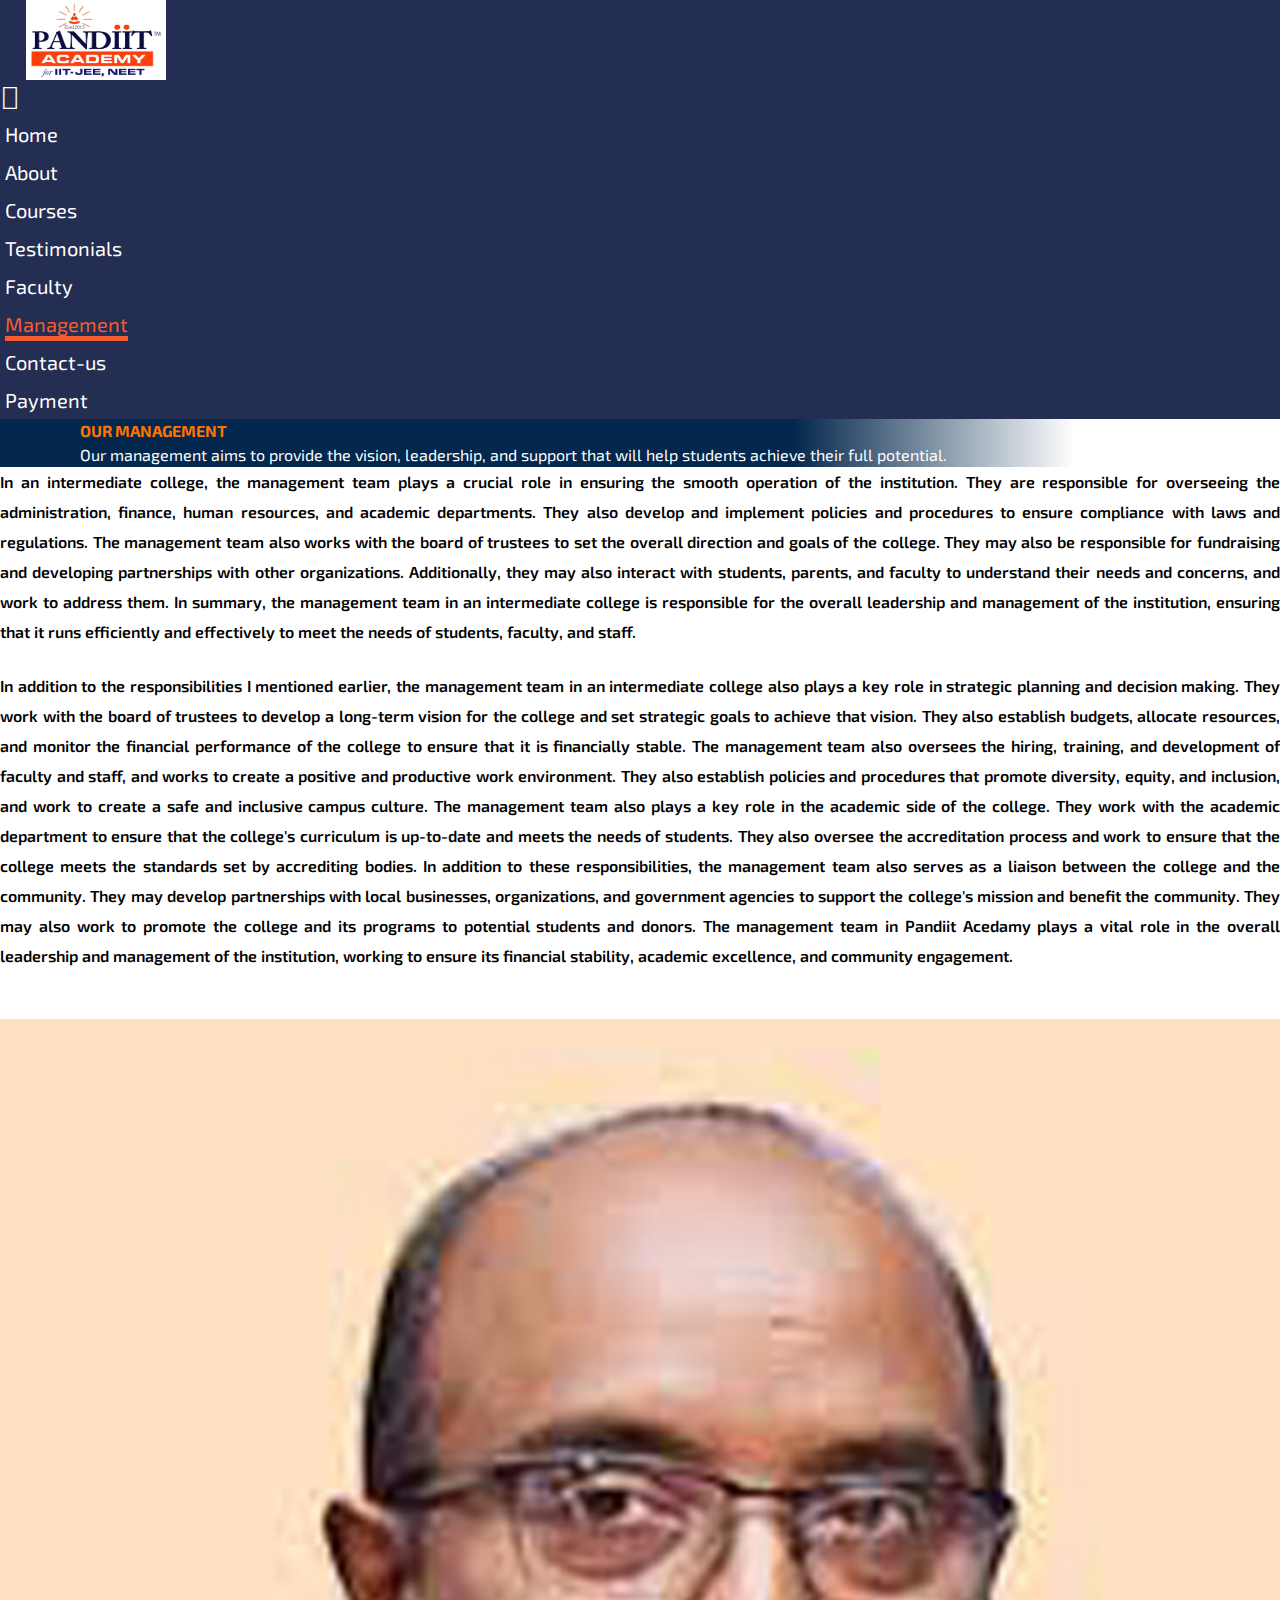
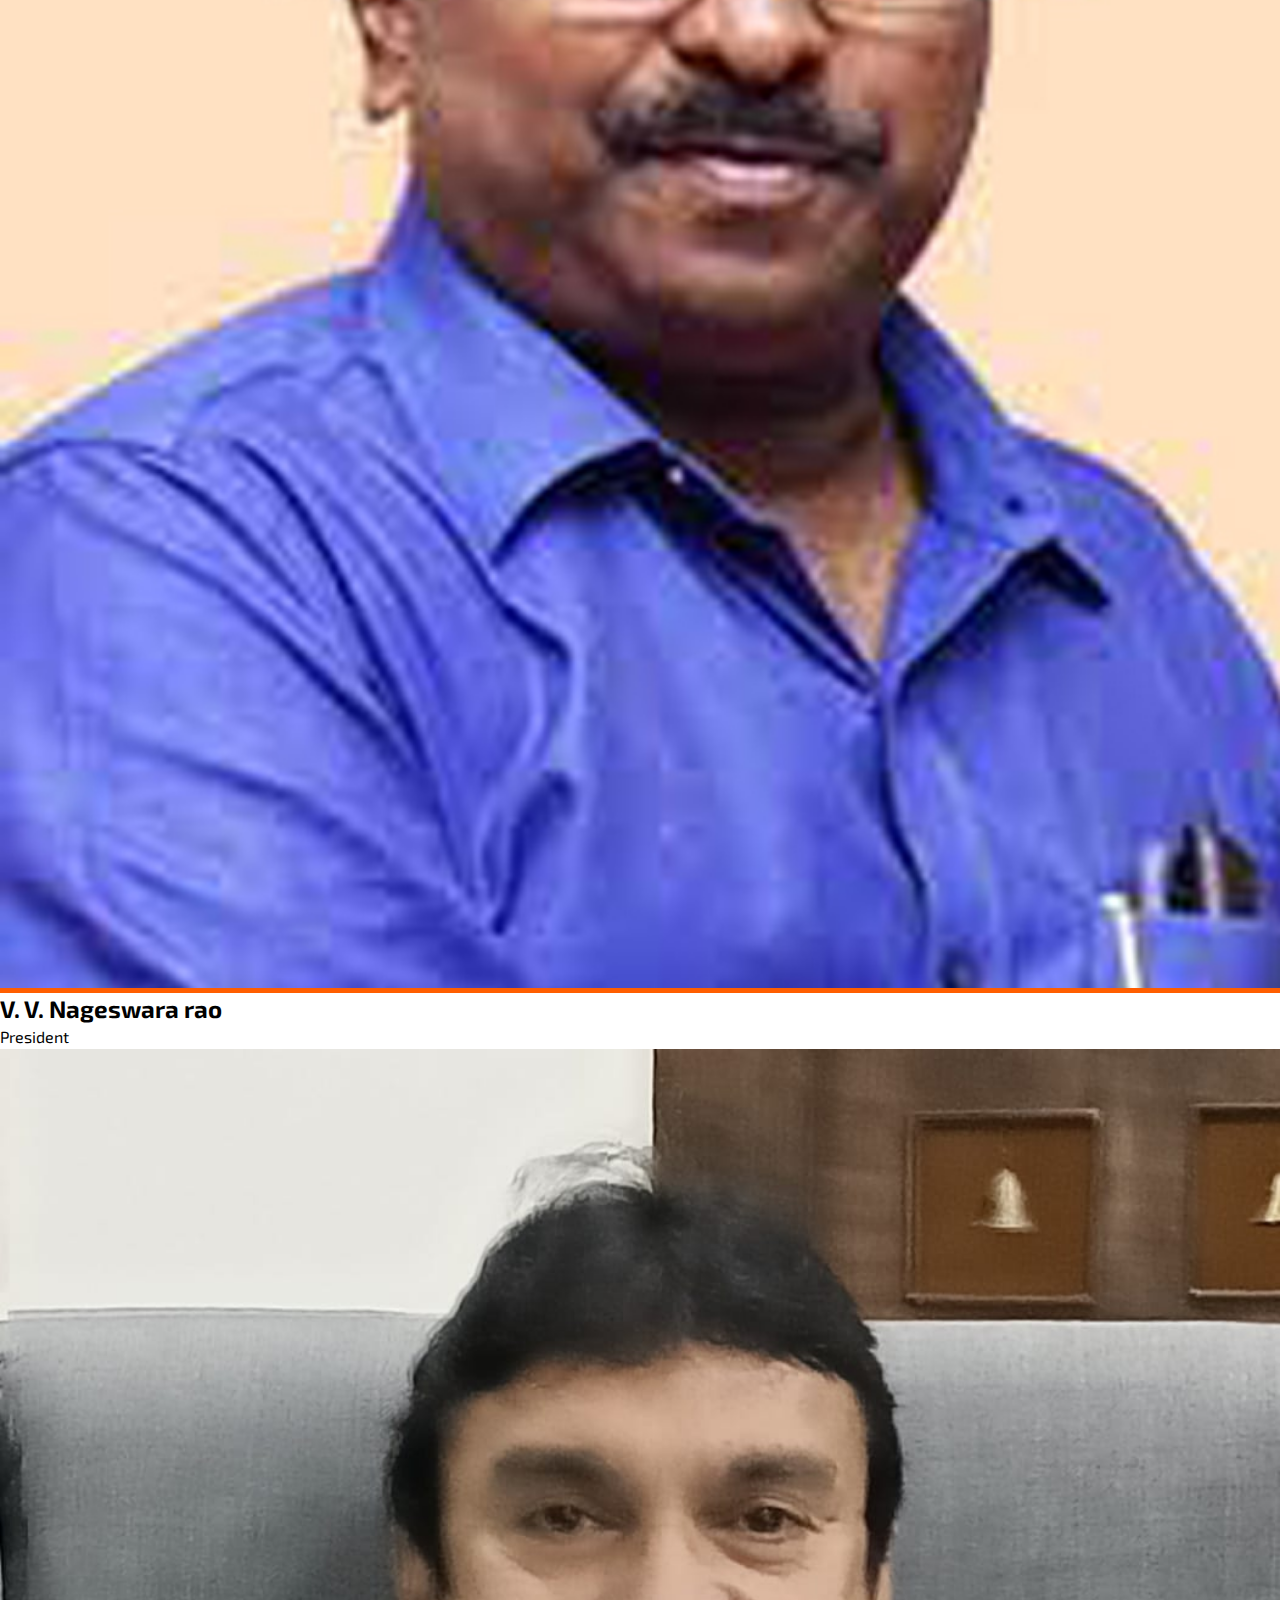
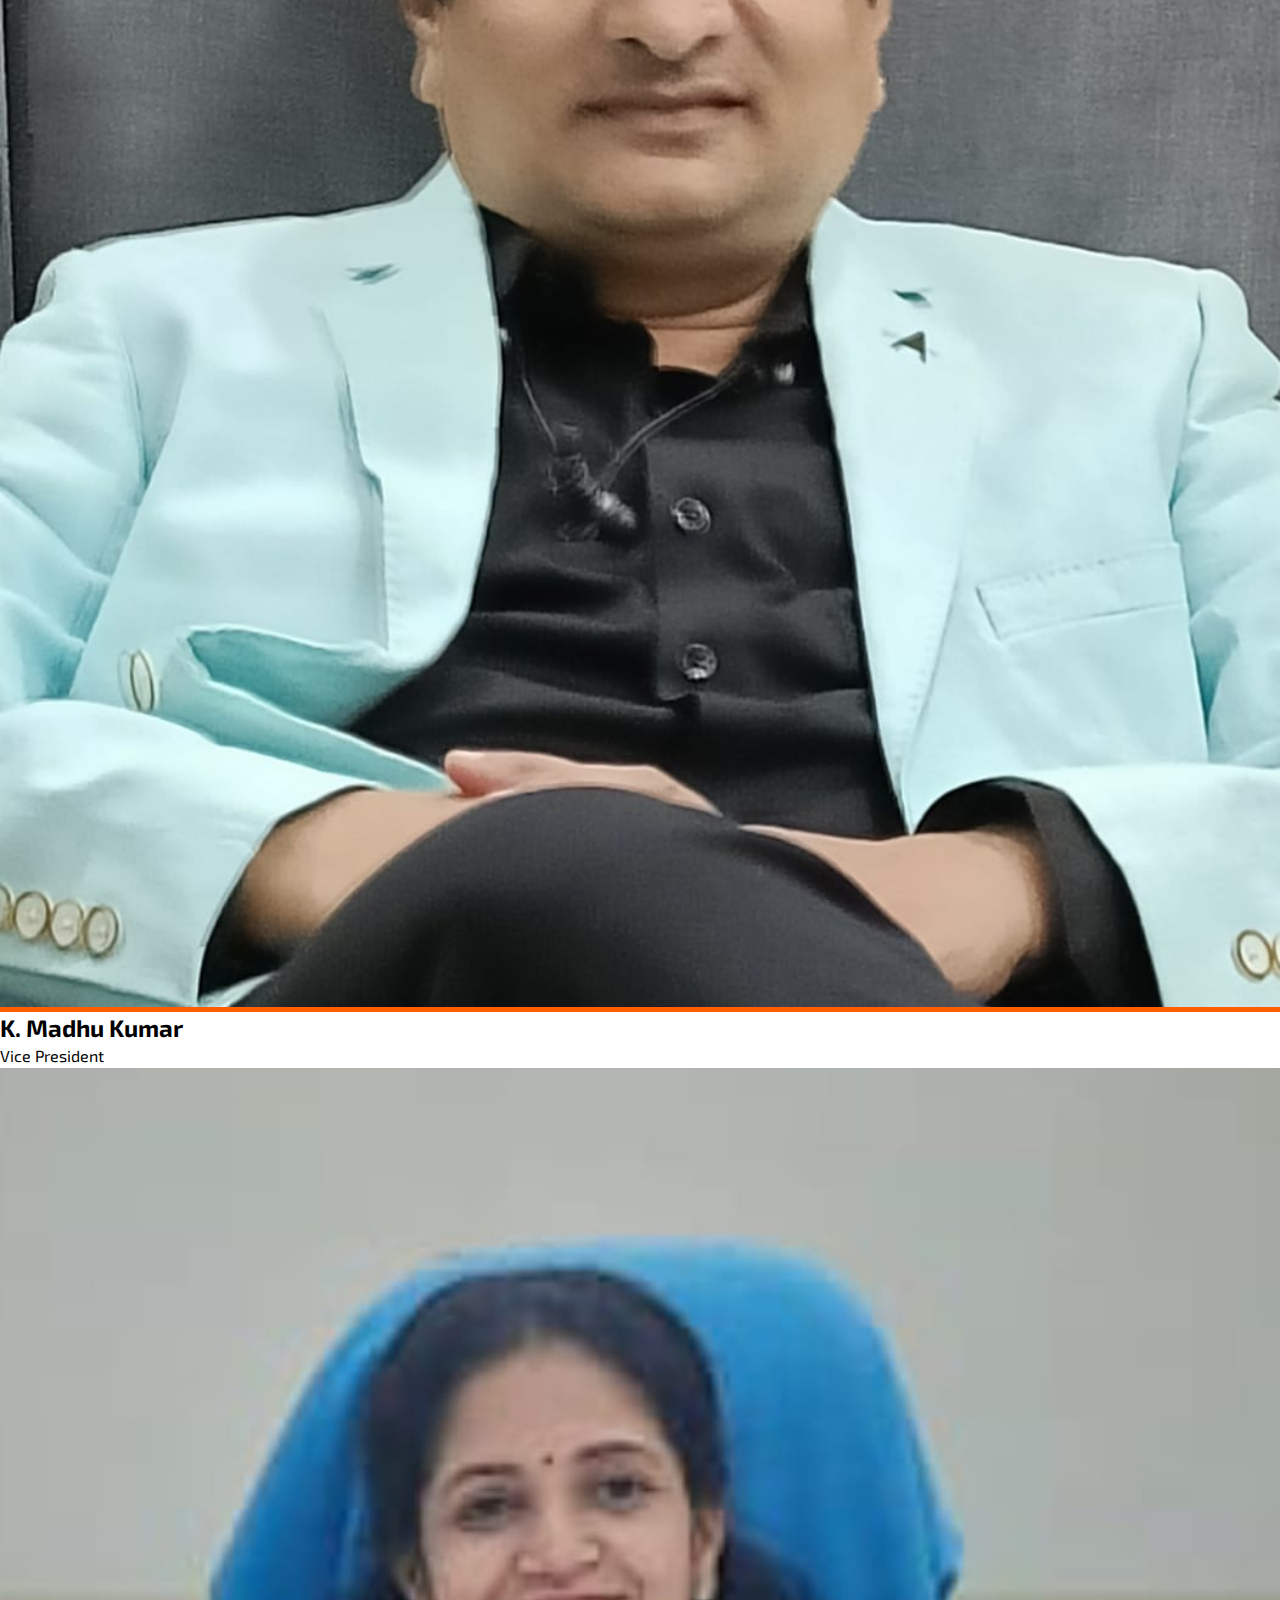
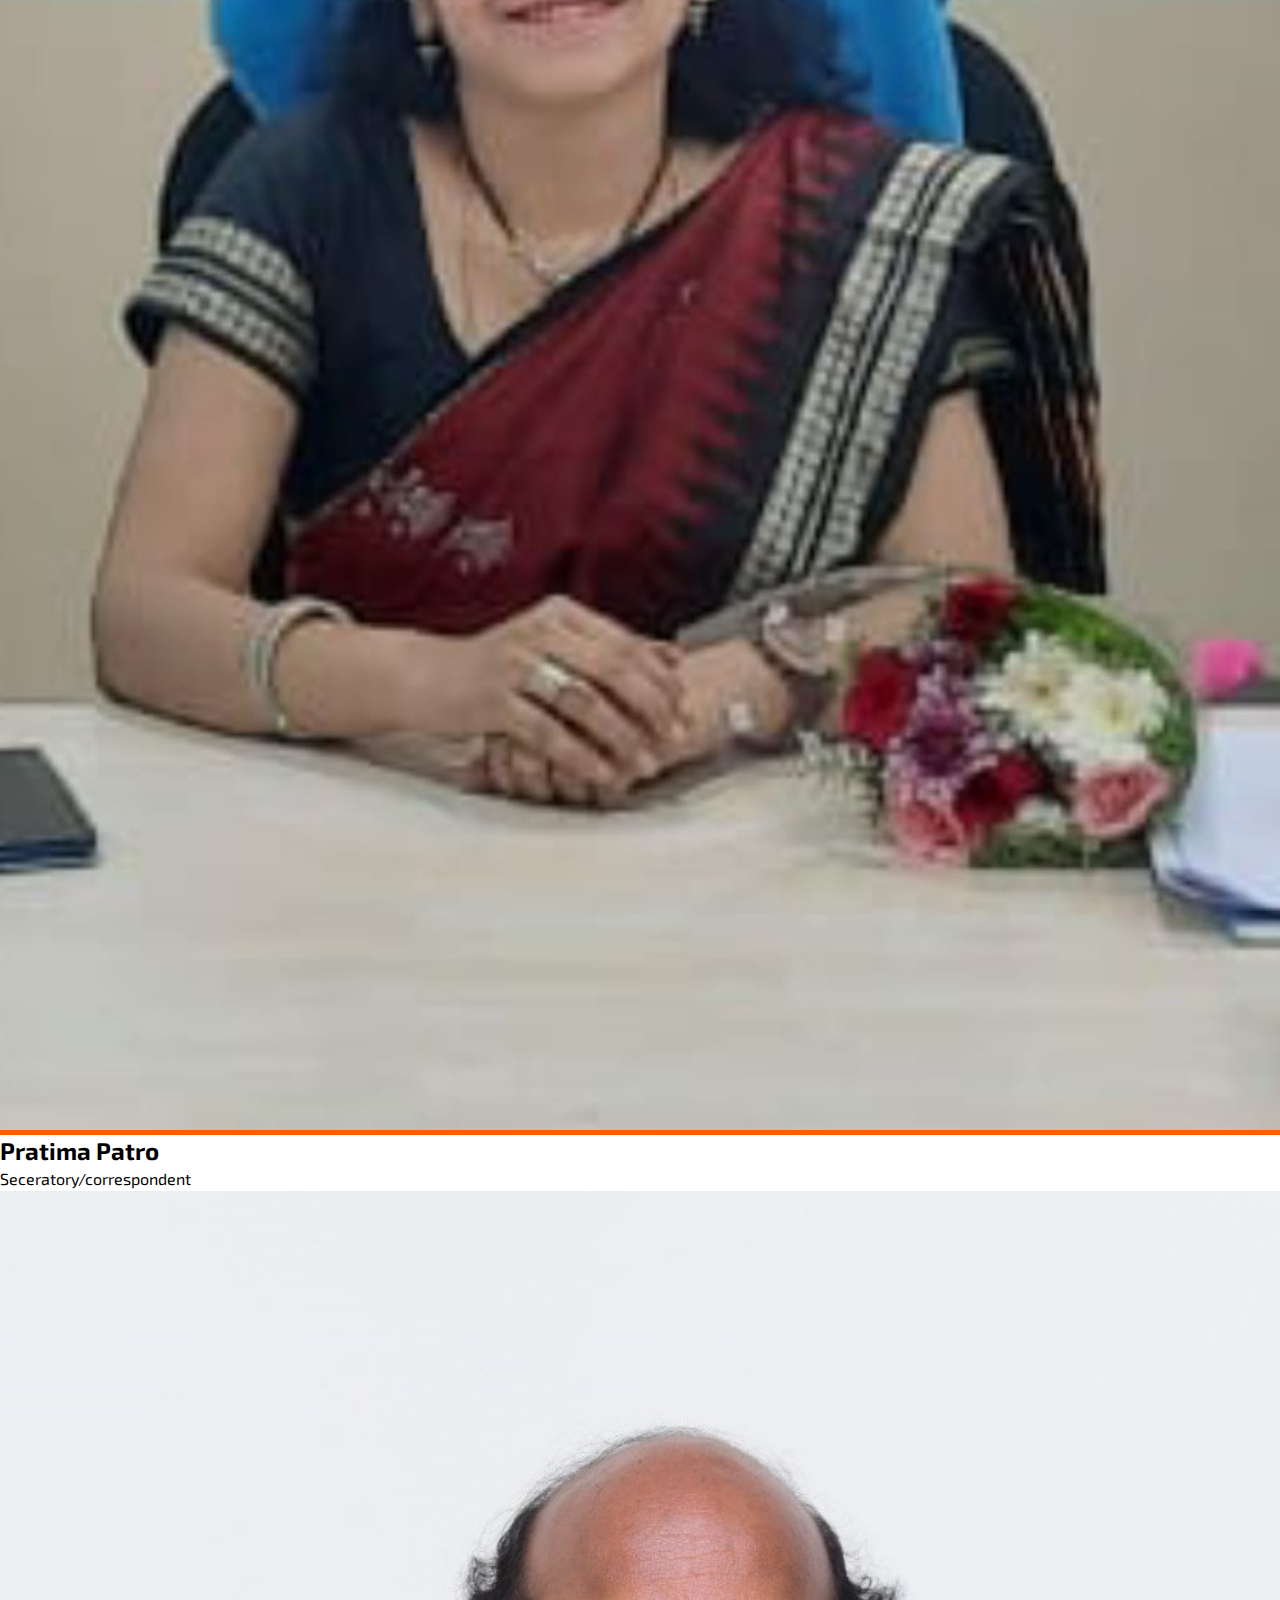
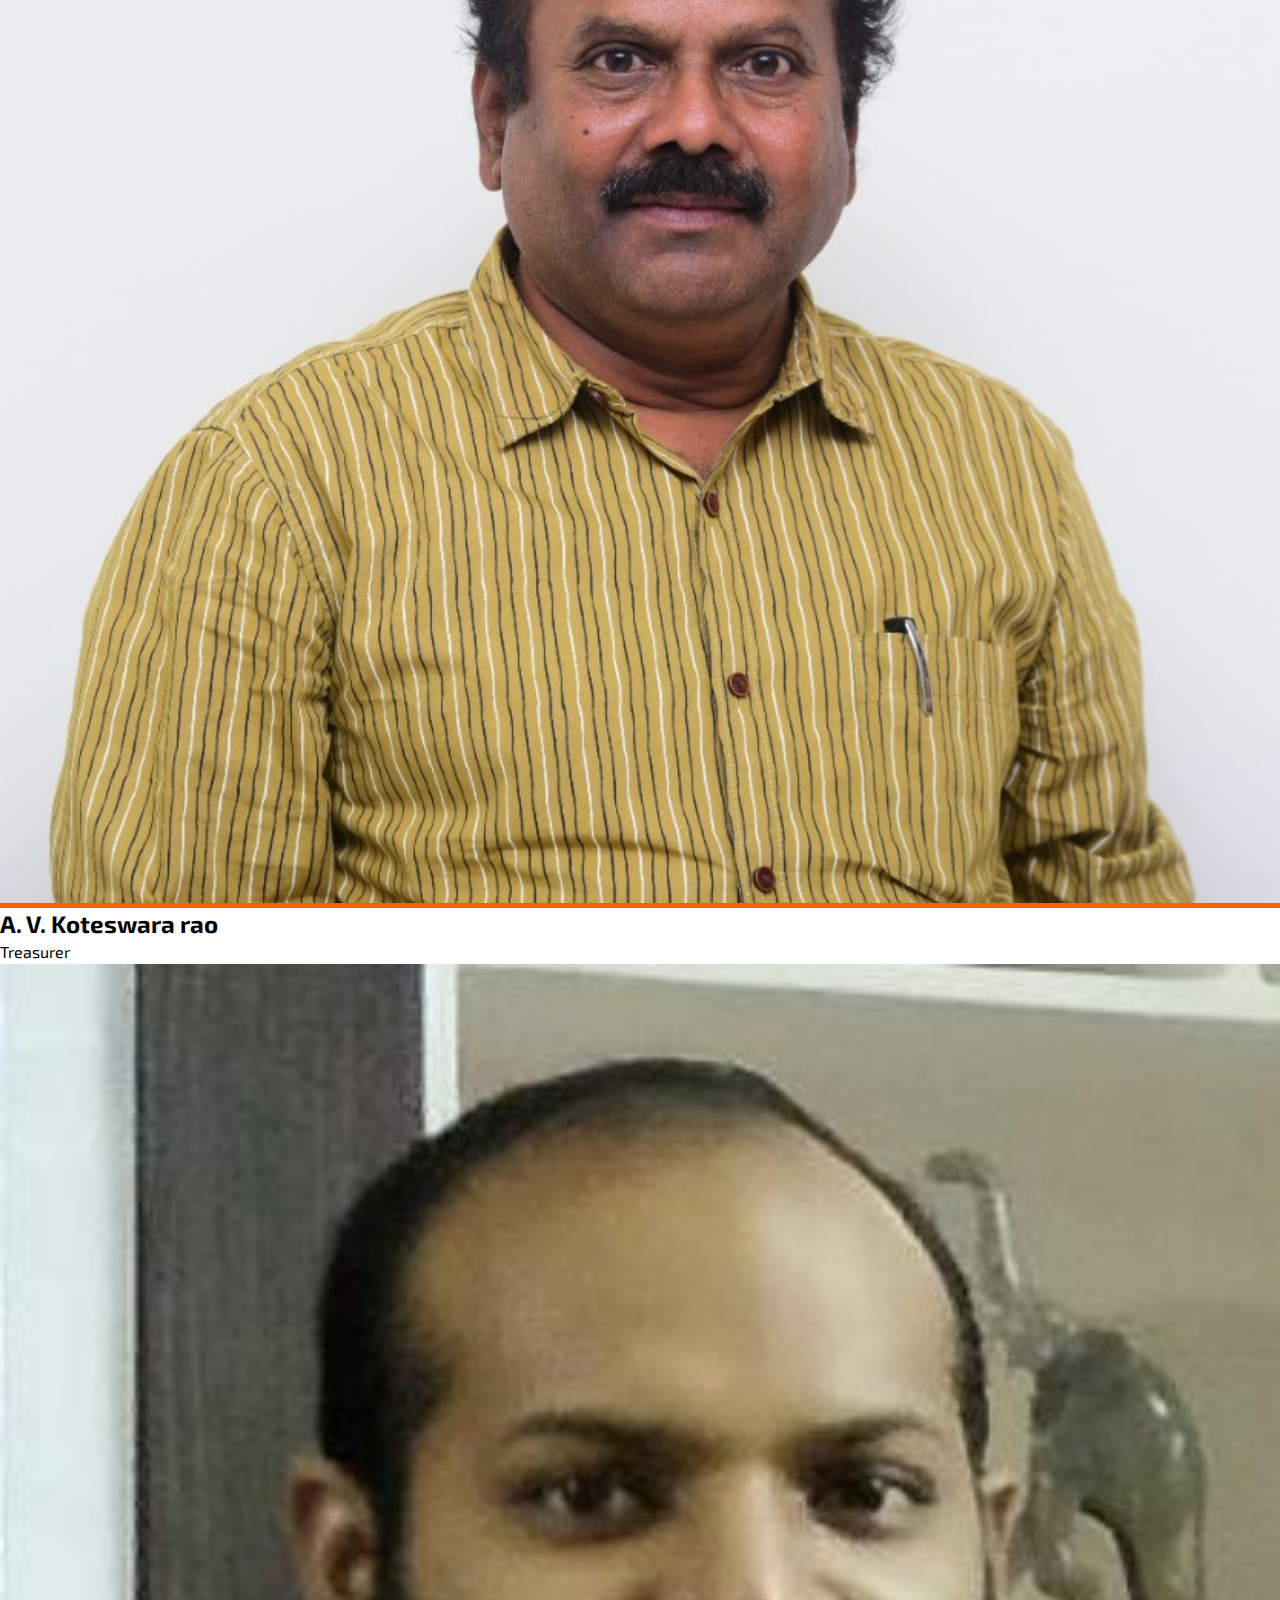
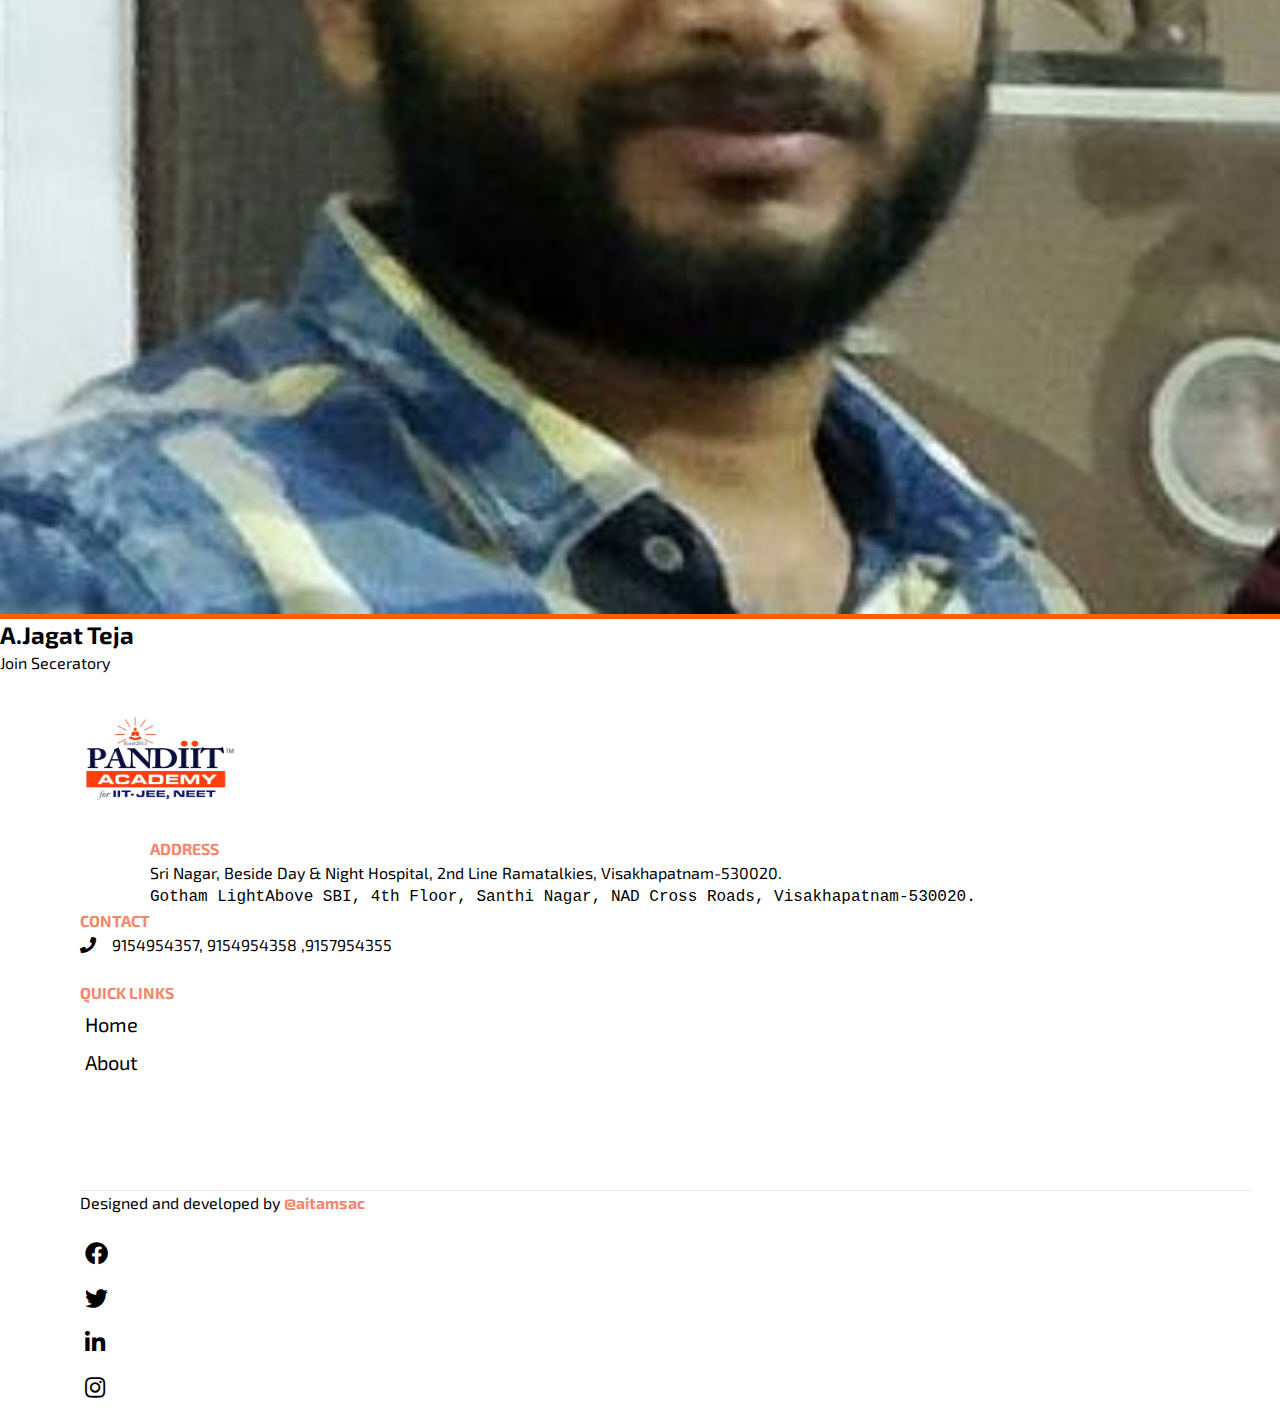
<file: manage.html>
<!doctype html>
<html lang="en">

<head>
    <link rel="icon" href="asserts/logo.jpg">
    <title>
        MANAGEMENT | PANDIIT ACADEMY
    </title>
  <!-- Required meta tags -->
  <meta charset="utf-8">
  <meta name="viewport" content="width=device-width, initial-scale=1, shrink-to-fit=no">

  <!-- Bootstrap CSS v5.2.1 -->
  <link href="https://cdn.jsdelivr.net/npm/bootstrap@5.2.1/dist/css/bootstrap.min.css" rel="stylesheet"
    integrity="sha384-iYQeCzEYFbKjA/T2uDLTpkwGzCiq6soy8tYaI1GyVh/UjpbCx/TYkiZhlZB6+fzT" crossorigin="anonymous">
    <link rel="stylesheet" href="dist/output.css">
    <link rel="stylesheet" href="dist/all.min.css">
    <link rel="stylesheet" href="https://pro.fontawesome.com/releases/v5.10.0/css/all.css"/>
    <link rel="preconnect" href="https://fonts.gstatic.com" crossorigin>
    <link href="https://fonts.googleapis.com/css2?family=Barlow+Condensed:wght@300;400&family=Exo+2:ital,wght@0,300;1,300&family=Raleway:wght@200;400&display=swap" rel="stylesheet">
    
    

    <style>
        body::-webkit-scrollbar{
            width:0px;
        }
        .back{
            margin-left: 2%;
            width: 18%;
        }
        @media(max-width:1000px)
        {
            .back{
                width: 0%;
            }
        }
        @media(max-width:730px)
        {
            .back{
                width: 40%;
            }
        }
        li{
            border: 5px solid transparent;
            
        }
        .li:hover
        {
            border-bottom:5px solid hsl(14, 89%, 57%) ;
            
        }
        
        .navlink{
            color:white !important;
        }
        .active1{
            color: hsl(14, 89%, 57%) !important;
            border-bottom:5px solid hsl(14, 89%, 57%) ;
        }
        .active2{
            color:hsl(14, 89%, 57%) !important;
        }
        .active{
            color:hsl(14, 89%, 57%) !important;
        }
        
        @media(max-width:780px)
        {
            .foot1{
                padding-left: 0px !important;
                
            }
        }
        @media(max-width:780px)
        {
                    .banner-txt{
                        padding-left: 20px !important;
                        text-align: justify;
                    }    
                    .img1{
                        background-image: url('asserts/mangepn.jpg') !important;
                        background-size: 800px 100%;
                    }
        }
        .img1{
            background-image: url('asserts/mange.jpg');
            background-repeat: no-repeat;
            background-size: 100% 100%;
            
        }
        .sec{
                height: 75%;
                width: 100%;
            }
        .third{
            height: 75%;
        }
        @media(max-width:960px)
        {
            .sec{
                height: 75%;
            }
            .third{
                height: 75%;
            }
        }
    </style>

</head>

<body style="font-family: 'Exo 2', sans-serif; padding: 0px !important;" >
  <header>
    <!-- place navbar here -->
    <nav class="navbar navbar-expand-md sticky-top p-0 shadow" style="background-color: hsl(228, 39%, 23%) !important;" >
        <div class="container-fluid">
         <div class="d-flex bg-white back pb-3 justify-content-center " >
            <a  href="#"><img src="asserts/logo.jpg" class="mx-auto tw-mt-0 " alt="" style="width: 140px ;height: 80px;"></a>
        </div>
          <button class="navbar-toggler tw-text-white" type="button" data-bs-toggle="collapse" data-bs-target="#navbarNav" aria-controls="navbarNav" aria-expanded="false" aria-label="Toggle navigation">
            <span class="">
                <i class="fad fa-sliders-h fa-2x" style="color:white;"></i>
            </span>
          </button>
            
            <div class="collapse navbar-collapse d-md-flex justify-content-end" id="navbarNav">
                    <ul class="navbar-nav na">
                    <li class="nav-item   ">
                        <a class="nab nav-link navlink tw-mr-8 mx-auto tw-text-xl li hover:tw-text-brightRedLight " href="home.html#home">Home</a>
                    </li>
                    <li class="nav-item  ">
                        <a class="nab nav-link navlink tw-mr-8 mx-auto tw-text-xl li " href="home.html#about">About</a>
                    </li>
                    <li class="nav-item na">
                        <a class="nab nav-link navlink tw-mr-8 tw-text-xl mx-auto li " href="home.html#courses">Courses</a>
                    </li>
                    <li class="nav-item na">
                        <a class="nab nav-link navlink tw-mr-8 tw-text-xl mx-auto li " href="home.html#carouselExampleControls" >Testimonials</a>
                    </li>
                    <li class="nav-item na">
                        <a class="nab nav-link navlink tw-mr-8  tw-text-xl mx-auto li " href="faculty/faculty_details.html" >Faculty</a>
                    </li>
                    <li class="nav-item na">
                        <a class="nab nav-link navlink tw-mr-8 active1 tw-text-xl mx-auto li " href="manage.html" >Management</a>
                    </li>
                    <li class="nav-item na">
                        <a class="nab nav-link navlink tw-mr-8 tw-text-xl mx-auto li " href="home.html#contact" >Contact-us</a>
                    </li>
                    <li class="nav-item na">
                        <a class="nab nav-link navlink tw-mr-8 tw-text-xl mx-auto li " href="../home.html" >Payment</a>
                    </li>
                    </ul>
            </div>
        </div>
      </nav>
    
  </header>

  
  <main>
    <div class="container-fluid p-0 " >
        <!--<div class="d-flex  " style="background: rgb(4,40,77);
        background: linear-gradient(90deg, rgba(4,40,77,1) 62%, rgba(255,255,255,0) 84%);">
            <div class="col-md-6 d-flex pd-3">
                
                <div class="row pb-4">
                        <div class="col-md-12">
                           
                        </div>
                    </div>
            </div>
            <div class="col-md-6 shadow-lg" style="z-index: -1;">
                <img src="asserts/mange.jpg" class="banner" alt="" style="width: 100%; height: 100%;">
            </div>
            <div>

            </div>
        </div>-->

        <div class="row " style="background: rgb(4,40,77);
        background: linear-gradient(90deg, rgba(4,40,77,1) 62%, rgba(255,255,255,0) 84%);" >
            <div class="col-6 banner-txt  pb-5" style="padding-left: 5rem;">
                <p class=" mt-5 fs-2 tw-font-bold  " style="color: rgb(255, 115, 0);">OUR MANAGEMENT</p>
                <p class="tw-text-white tw-text-1xl mt-4">Our  management aims to provide the vision, leadership, and support that will help students achieve their full potential.</p>
     
            </div>
            <div class="col-6 img1 img-fluid" style="z-index: -1;">
                
            </div>
        </div>
        

    </div>
        <div class="container pt-5">
            <div >
                <h3 style="line-height: 30px; text-align: justify; font-weight: 600;" class="tw-text-1xl">
                    In an intermediate college, the management team plays a crucial role in ensuring the smooth operation of the institution. They are responsible for overseeing the administration, finance, human resources, and academic departments. They also develop and implement policies and procedures to ensure compliance with laws and regulations. The management team also works with the board of trustees to set the overall direction and goals of the college. They may also be responsible for fundraising and developing partnerships with other organizations. Additionally, they may also interact with students, parents, and faculty to understand their needs and concerns, and work to address them. In summary, the management team in an intermediate college is responsible for the overall leadership and management of the institution, ensuring that it runs efficiently and effectively to meet the needs of students, faculty, and staff.
                </h3>
                <br>
                <h3 style="line-height: 30px; text-align: justify; font-weight: 600;" class="tw-text-1xl">
                    In addition to the responsibilities I mentioned earlier, the management team in an intermediate college also plays a key role in strategic planning and decision making. They work with the board of trustees to develop a long-term vision for the college and set strategic goals to achieve that vision. They also establish budgets, allocate resources, and monitor the financial performance of the college to ensure that it is financially stable.

                    The management team also oversees the hiring, training, and development of faculty and staff, and works to create a positive and productive work environment. They also establish policies and procedures that promote diversity, equity, and inclusion, and work to create a safe and inclusive campus culture.
                    
                    The management team also plays a key role in the academic side of the college. They work with the academic department to ensure that the college's curriculum is up-to-date and meets the needs of students. They also oversee the accreditation process and work to ensure that the college meets the standards set by accrediting bodies.
                    
                    In addition to these responsibilities, the management team also serves as a liaison between the college and the community. They may develop partnerships with local businesses, organizations, and government agencies to support the college's mission and benefit the community. They may also work to promote the college and its programs to potential students and donors.
                    
                    The management team in Pandiit Acedamy plays a vital role in the overall leadership and management of the institution, working to ensure its financial stability, academic excellence, and community engagement.                </h3>
                <br>
               
                <br>
                 </div>
                <!-- <div class="faculty row justify-content-between row-cols-2">
                    <div class="col  w-25 " >
                            <img src="asserts/black_f1.jpeg" alt="" class=" img-fluid " style="height:75% ;border-bottom: 5px solid rgb(255, 94, 0);" >
                            <p class="text-center tw-text-2xl tw-font-bold"> Faculty -1</p>
                            <p class="text-center tw-text-1xl  "> Principal</p>
                    </div>
                    
                    <div class=" col  w-25">
                            <img src="asserts/biscuit_f1.jpeg" alt="" style=" height:75% ;width: 100%; border-bottom: 5px solid rgb(255, 94, 0);" class="img-fluid" >
                            <p class="text-center tw-text-2xl tw-font-bold"> Faculty -1</p>
                            <p class="text-center tw-text-1xl "> Director</p>
                    </div>
                    
                    <div class="col  w-25">
                           <img src="asserts/orange_f1.jpeg" alt="" style="height:75% ; border-bottom: 5px solid rgb(255, 94, 0);" class="img-fluid">
                           <p class="text-center tw-text-2xl tw-font-bold"> Faculty -1</p>
                           <p class="text-center tw-text-1xl "> Principal</p>
                    </div>
 
                </div>
            -->
                
                <div class="row row-cols-lg-6 row-cols-sm-2 row-cols-md-3 row-cols-2 justify-content-between " style="margin-bottom: 3%;">
                    <div class="col ">
                        <img src="asserts/director.jpg" alt="" class=" img-fluid " style=" height: 75%; width: 100%; border-bottom: 5px solid rgb(255, 94, 0);" >
                        <p class="text-center tw-text-2xl tw-font-bold">V. V. Nageswara rao</p>
                        <p class="text-center tw-text-1xl  "> President</p>
                    </div>
                    <div class="col  ">
                        <img src="asserts/Madhu.jpg" alt="" class="img-fluid sec " style=" width: 100%; border-bottom: 5px solid rgb(255, 94, 0);"  >
                        <p class="text-center tw-text-2xl tw-font-bold">K. Madhu Kumar</p>
                        <p class="text-center tw-text-1xl "> Vice President</p>
                    </div>
                    <div class="col ">
                        <img src="asserts/prathima.jpg" alt="" class=" img-fluid " style=" height: 75%; width: 100%; border-bottom: 5px solid rgb(255, 94, 0);" >
                        <p class="text-center tw-text-2xl tw-font-bold"> Pratima Patro</p>
                        <p class="text-center tw-text-1xl  "> Seceratory/correspondent</p>
                    </div>
                    
                    <div class="cols  ">
                        <img src="asserts/treasurer1.jpeg" alt="" class="img-fluid third" style=" width: 100%; border-bottom: 5px solid rgb(255, 94, 0);" >
                           <p class="text-center tw-text-2xl tw-font-bold">A. V. Koteswara rao</p>
                           <p class="text-center tw-text-1xl "> Treasurer</p>
                    </div>
                    <div class="cols  ">
                        <img src="asserts/jagat.jpg" alt="" class="img-fluid third " style=" width: 100%; height: 75%; border-bottom: 5px solid rgb(255, 94, 0);" >
                           <p class="text-center tw-text-2xl tw-font-bold"> A.Jagat Teja</p>
                           <p class="text-center tw-text-1xl ">Join Seceratory</p>
                    </div>
                </div>
                
                
                
        </div>
  </main>
  
  <footer class="bg-dark text-white pt-5 pb-4 tw-pl-20 foot1 mt-5" >
    <div class="container-fluid  text-md-left justify-content-center">
        <div class="row text-md-left" ">
            <div class="col-md-2  mx-auto mt-3">
                <img src="asserts/logo.jpg " style="height: 90px  ; width: 160px;" alt=""><br>
                <p class="text-light"> </p>
            </div>
            <div class="col-md-4  mx-auto text-warning" style="margin-top:10px; margin-left:70px;">
                <h5 class="text-uppercase mb-4 font-weight-bold tw-text-brightRedLight tw-font-bold">ADDRESS</h5>
                <code class="text-uppercase mb-4 font-weight-bold text-light ">
                    <p class="tw-text-justify tw-pr-4 " style="font-family: 'Exo 2', sans-serif;">
                    Sri Nagar, Beside Day & Night Hospital, 2nd Line
                    Ramatalkies, Visakhapatnam-530020. <p>
                    Gotham LightAbove SBI, 4th Floor, Santhi Nagar, 
                    NAD Cross Roads, Visakhapatnam-530020. 
                    </p>
                    </p>
                </code>
            </div>
            <div class="col-md-3 p-2 mx-auto text-light">
                <h5 class="text-uppercase mb-4 font-weight-bold tw-text-brightRedLight tw-font-bold">CONTACT</h5>
                <p>
                    <i class="fas fa-phone tw-mr-3 "></i> 9154954357,  9154954358 ,9157954355
                </p>
                <p class="">
                    <a href="mailto:pandiitedu.in@gmail.com" style="color: white; margin-left: 0x;" class="nav-link"><i class="fas fa-envelope tw-mr-3"></i>pandiitedu.in@gmail.com</a>
                </p>
                
                 
            </div> 
            <div class="col-md-3  mx-auto" >
                <h5 class="text-uppercase mb-4 font-weight-bold tw-text-brightRedLight tw-font-bold">QUICK LINKS</h5>
                
                <ul class="navbar-nav tw-w-28">
                    <li class="nav-item  ">
                        <a class=" nav-link tw-mr-8 mx-auto tw-text-xl text-light hover:tw-text-gray-900 " href="#home">Home</a>
                    </li>
                    <li class=" ">
                        <a class=" nav-link tw-mr-8 mx-auto tw-text-xl text-light hover:tw-text-gray-900" href="#about">About</a>
                    </li>
                    <li class="nav-item ">
                        <a class="nav-link navlink tw-mr-8 tw-text-xl mx-auto hover:tw-text-gray-900 " href="#courses">Courses</a>
                    </li>
                    <li class="nav-item ">
                        <a class="nav-link navlink tw-mr-8 tw-text-xl mx-auto hover:tw-text-gray-900 " href="#contact" >Contact-us</a>
                    </li>
                    </ul>
            </div>
            <hr style="width:1170px; margin-top:5px;">
            <div class="row">
                <div class="col-md-6">
                    <p class="text-light">Designed and developed by <a href="http://aitamsac.in/" class="tw-font-bold tw-text-brightRedLight " style="text-decoration: none;">@aitamsac</a></p>
                </div>
                <div class="col-md-6 ">
                    <div class="text-center center text-md-right tw-mt-4">
                        <ul class="list-unstyled list-inline">
                            <li class="list-inline-item">
                                <a href="https://www.facebook.com/profile.php?id=100089750377456" class="btn-floating btn-sm text-white" style="font-size:23px;"><i class="fab fa-facebook"></i></a>
                            </li>
                            <li class="list-inline-item">
                                <a href="https://twitter.com/Pandiitacademy" class="btn-floating btn-sm text-white" style="font-size:23px;"><i class="fab fa-twitter"></i></a>
                            </li>
                            <li class="list-inline-item">
                                <a href="https://www.linkedin.com/in/pandiit-academy" class="btn-floating btn-sm text-white" style="font-size:23px;"><i class="fab fa-linkedin-in"></i></a>
                            </li>
                            <li class="list-inline-item">
                                <a href="#" class="btn-floating btn-sm text-white" style="font-size:23px;"><i class="fab fa-instagram"></i></a>
                            </li>
                        </ul>
                    </div>
                </div>
                </div>
            </div>
            
    </div>
</footer>

  <!-- Bootstrap JavaScript Libraries -->
  <script src="https://cdn.jsdelivr.net/npm/@popperjs/core@2.11.6/dist/umd/popper.min.js"
    integrity="sha384-oBqDVmMz9ATKxIep9tiCxS/Z9fNfEXiDAYTujMAeBAsjFuCZSmKbSSUnQlmh/jp3" crossorigin="anonymous">
  </script>

  <script src="https://cdn.jsdelivr.net/npm/bootstrap@5.2.1/dist/js/bootstrap.min.js"
    integrity="sha384-7VPbUDkoPSGFnVtYi0QogXtr74QeVeeIs99Qfg5YCF+TidwNdjvaKZX19NZ/e6oz" crossorigin="anonymous">
  </script>
</body>

</html>
</file>
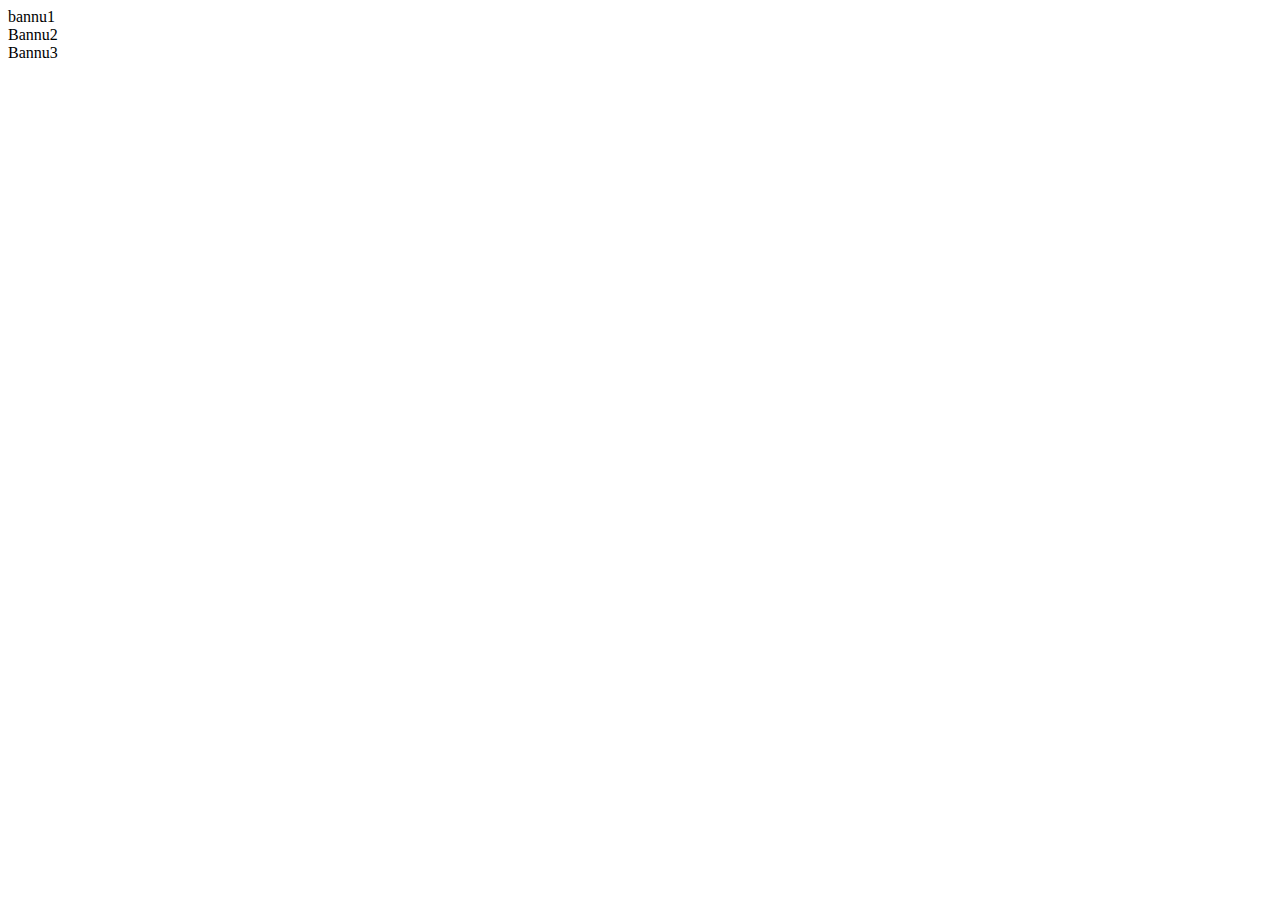
<file: trail.html>
<!DOCTYPE html>
<html lang="en">
<head>
    <meta charset="UTF-8">
    <meta http-equiv="X-UA-Compatible" content="IE=edge">
    <meta name="viewport" content="width=device-width, initial-scale=1.0">
    <title>Document</title>
    <link href="https://cdn.jsdelivr.net/npm/bootstrap@5.2.1/dist/css/bootstrap.min.css" rel="stylesheet"
    integrity="sha384-iYQeCzEYFbKjA/T2uDLTpkwGzCiq6soy8tYaI1GyVh/UjpbCx/TYkiZhlZB6+fzT" crossorigin="anonymous">

</head>
<body>
    <div class="row row-cols-lg-3">
        <div class="col">
            bannu1
        </div>
        <div class="col">
            Bannu2
        </div>
        <div class="cols">
            Bannu3
        </div>
    </div>
</body>
</html>
</file>
<file: dist/output.css>
/*
! tailwindcss v3.2.1 | MIT License | https://tailwindcss.com
*/

/*
1. Prevent padding and border from affecting element width. (https://github.com/mozdevs/cssremedy/issues/4)
2. Allow adding a border to an element by just adding a border-width. (https://github.com/tailwindcss/tailwindcss/pull/116)
*/

*,
::before,
::after {
  box-sizing: border-box;
  /* 1 */
  border-width: 0;
  /* 2 */
  border-style: solid;
  /* 2 */
  border-color: #e5e7eb;
  /* 2 */
}

::before,
::after {
  --tw-content: '';
}

/*
1. Use a consistent sensible line-height in all browsers.
2. Prevent adjustments of font size after orientation changes in iOS.
3. Use a more readable tab size.
4. Use the user's configured `sans` font-family by default.
*/

html {
  line-height: 1.5;
  /* 1 */
  -webkit-text-size-adjust: 100%;
  /* 2 */
  -moz-tab-size: 4;
  /* 3 */
  -o-tab-size: 4;
     tab-size: 4;
  /* 3 */
  font-family: Inter, sans-serif;
  /* 4 */
}

/*
1. Remove the margin in all browsers.
2. Inherit line-height from `html` so users can set them as a class directly on the `html` element.
*/

body {
  margin: 0;
  /* 1 */
  line-height: inherit;
  /* 2 */
}

/*
1. Add the correct height in Firefox.
2. Correct the inheritance of border color in Firefox. (https://bugzilla.mozilla.org/show_bug.cgi?id=190655)
3. Ensure horizontal rules are visible by default.
*/

hr {
  height: 0;
  /* 1 */
  color: inherit;
  /* 2 */
  border-top-width: 1px;
  /* 3 */
}

/*
Add the correct text decoration in Chrome, Edge, and Safari.
*/

abbr:where([title]) {
  -webkit-text-decoration: underline dotted;
          text-decoration: underline dotted;
}

/*
Remove the default font size and weight for headings.
*/

h1,
h2,
h3,
h4,
h5,
h6 {
  font-size: inherit;
  font-weight: inherit;
}

/*
Reset links to optimize for opt-in styling instead of opt-out.
*/

a {
  color: inherit;
  text-decoration: inherit;
}

/*
Add the correct font weight in Edge and Safari.
*/

b,
strong {
  font-weight: bolder;
}

/*
1. Use the user's configured `mono` font family by default.
2. Correct the odd `em` font sizing in all browsers.
*/

code,
kbd,
samp,
pre {
  font-family: ui-monospace, monospace;
  /* 1 */
  font-size: 1em;
  /* 2 */
}

/*
Add the correct font size in all browsers.
*/

small {
  font-size: 80%;
}

/*
Prevent `sub` and `sup` elements from affecting the line height in all browsers.
*/

sub,
sup {
  font-size: 75%;
  line-height: 0;
  position: relative;
  vertical-align: baseline;
}

sub {
  bottom: -0.25em;
}

sup {
  top: -0.5em;
}

/*
1. Remove text indentation from table contents in Chrome and Safari. (https://bugs.chromium.org/p/chromium/issues/detail?id=999088, https://bugs.webkit.org/show_bug.cgi?id=201297)
2. Correct table border color inheritance in all Chrome and Safari. (https://bugs.chromium.org/p/chromium/issues/detail?id=935729, https://bugs.webkit.org/show_bug.cgi?id=195016)
3. Remove gaps between table borders by default.
*/

table {
  text-indent: 0;
  /* 1 */
  border-color: inherit;
  /* 2 */
  border-collapse: collapse;
  /* 3 */
}

/*
1. Change the font styles in all browsers.
2. Remove the margin in Firefox and Safari.
3. Remove default padding in all browsers.
*/

button,
input,
optgroup,
select,
textarea {
  font-family: inherit;
  /* 1 */
  font-size: 100%;
  /* 1 */
  font-weight: inherit;
  /* 1 */
  line-height: inherit;
  /* 1 */
  color: inherit;
  /* 1 */
  margin: 0;
  /* 2 */
  padding: 0;
  /* 3 */
}

/*
Remove the inheritance of text transform in Edge and Firefox.
*/

button,
select {
  text-transform: none;
}

/*
1. Correct the inability to style clickable types in iOS and Safari.
2. Remove default button styles.
*/

button,
[type='button'],
[type='reset'],
[type='submit'] {
  -webkit-appearance: button;
  /* 1 */
  background-color: transparent;
  /* 2 */
  background-image: none;
  /* 2 */
}

/*
Use the modern Firefox focus style for all focusable elements.
*/

:-moz-focusring {
  outline: auto;
}

/*
Remove the additional `:invalid` styles in Firefox. (https://github.com/mozilla/gecko-dev/blob/2f9eacd9d3d995c937b4251a5557d95d494c9be1/layout/style/res/forms.css#L728-L737)
*/

:-moz-ui-invalid {
  box-shadow: none;
}

/*
Add the correct vertical alignment in Chrome and Firefox.
*/

progress {
  vertical-align: baseline;
}

/*
Correct the cursor style of increment and decrement buttons in Safari.
*/

::-webkit-inner-spin-button,
::-webkit-outer-spin-button {
  height: auto;
}

/*
1. Correct the odd appearance in Chrome and Safari.
2. Correct the outline style in Safari.
*/

[type='search'] {
  -webkit-appearance: textfield;
  /* 1 */
  outline-offset: -2px;
  /* 2 */
}

/*
Remove the inner padding in Chrome and Safari on macOS.
*/

::-webkit-search-decoration {
  -webkit-appearance: none;
}

/*
1. Correct the inability to style clickable types in iOS and Safari.
2. Change font properties to `inherit` in Safari.
*/

::-webkit-file-upload-button {
  -webkit-appearance: button;
  /* 1 */
  font: inherit;
  /* 2 */
}

/*
Add the correct display in Chrome and Safari.
*/

summary {
  display: list-item;
}

/*
Removes the default spacing and border for appropriate elements.
*/

blockquote,
dl,
dd,
h1,
h2,
h3,
h4,
h5,
h6,
hr,
figure,
p,
pre {
  margin: 0;
}

fieldset {
  margin: 0;
  padding: 0;
}

legend {
  padding: 0;
}

ol,
ul,
menu {
  list-style: none;
  margin: 0;
  padding: 0;
}

/*
Prevent resizing textareas horizontally by default.
*/

textarea {
  resize: vertical;
}

/*
1. Reset the default placeholder opacity in Firefox. (https://github.com/tailwindlabs/tailwindcss/issues/3300)
2. Set the default placeholder color to the user's configured gray 400 color.
*/

input::-moz-placeholder, textarea::-moz-placeholder {
  opacity: 1;
  /* 1 */
  color: #9ca3af;
  /* 2 */
}

input::placeholder,
textarea::placeholder {
  opacity: 1;
  /* 1 */
  color: #9ca3af;
  /* 2 */
}

/*
Set the default cursor for buttons.
*/

button,
[role="button"] {
  cursor: pointer;
}

/*
Make sure disabled buttons don't get the pointer cursor.
*/

:disabled {
  cursor: default;
}

/*
1. Make replaced elements `display: block` by default. (https://github.com/mozdevs/cssremedy/issues/14)
2. Add `vertical-align: middle` to align replaced elements more sensibly by default. (https://github.com/jensimmons/cssremedy/issues/14#issuecomment-634934210)
   This can trigger a poorly considered lint error in some tools but is included by design.
*/

img,
svg,
video,
canvas,
audio,
iframe,
embed,
object {
  display: block;
  /* 1 */
  vertical-align: middle;
  /* 2 */
}

/*
Constrain images and videos to the parent width and preserve their intrinsic aspect ratio. (https://github.com/mozdevs/cssremedy/issues/14)
*/

img,
video {
  max-width: 100%;
  height: auto;
}

/* Make elements with the HTML hidden attribute stay hidden by default */

[hidden] {
  display: none;
}

*, ::before, ::after {
  --tw-border-spacing-x: 0;
  --tw-border-spacing-y: 0;
  --tw-translate-x: 0;
  --tw-translate-y: 0;
  --tw-rotate: 0;
  --tw-skew-x: 0;
  --tw-skew-y: 0;
  --tw-scale-x: 1;
  --tw-scale-y: 1;
  --tw-pan-x:  ;
  --tw-pan-y:  ;
  --tw-pinch-zoom:  ;
  --tw-scroll-snap-strictness: proximity;
  --tw-ordinal:  ;
  --tw-slashed-zero:  ;
  --tw-numeric-figure:  ;
  --tw-numeric-spacing:  ;
  --tw-numeric-fraction:  ;
  --tw-ring-inset:  ;
  --tw-ring-offset-width: 0px;
  --tw-ring-offset-color: #fff;
  --tw-ring-color: rgb(59 130 246 / 0.5);
  --tw-ring-offset-shadow: 0 0 #0000;
  --tw-ring-shadow: 0 0 #0000;
  --tw-shadow: 0 0 #0000;
  --tw-shadow-colored: 0 0 #0000;
  --tw-blur:  ;
  --tw-brightness:  ;
  --tw-contrast:  ;
  --tw-grayscale:  ;
  --tw-hue-rotate:  ;
  --tw-invert:  ;
  --tw-saturate:  ;
  --tw-sepia:  ;
  --tw-drop-shadow:  ;
  --tw-backdrop-blur:  ;
  --tw-backdrop-brightness:  ;
  --tw-backdrop-contrast:  ;
  --tw-backdrop-grayscale:  ;
  --tw-backdrop-hue-rotate:  ;
  --tw-backdrop-invert:  ;
  --tw-backdrop-opacity:  ;
  --tw-backdrop-saturate:  ;
  --tw-backdrop-sepia:  ;
}

::-webkit-backdrop {
  --tw-border-spacing-x: 0;
  --tw-border-spacing-y: 0;
  --tw-translate-x: 0;
  --tw-translate-y: 0;
  --tw-rotate: 0;
  --tw-skew-x: 0;
  --tw-skew-y: 0;
  --tw-scale-x: 1;
  --tw-scale-y: 1;
  --tw-pan-x:  ;
  --tw-pan-y:  ;
  --tw-pinch-zoom:  ;
  --tw-scroll-snap-strictness: proximity;
  --tw-ordinal:  ;
  --tw-slashed-zero:  ;
  --tw-numeric-figure:  ;
  --tw-numeric-spacing:  ;
  --tw-numeric-fraction:  ;
  --tw-ring-inset:  ;
  --tw-ring-offset-width: 0px;
  --tw-ring-offset-color: #fff;
  --tw-ring-color: rgb(59 130 246 / 0.5);
  --tw-ring-offset-shadow: 0 0 #0000;
  --tw-ring-shadow: 0 0 #0000;
  --tw-shadow: 0 0 #0000;
  --tw-shadow-colored: 0 0 #0000;
  --tw-blur:  ;
  --tw-brightness:  ;
  --tw-contrast:  ;
  --tw-grayscale:  ;
  --tw-hue-rotate:  ;
  --tw-invert:  ;
  --tw-saturate:  ;
  --tw-sepia:  ;
  --tw-drop-shadow:  ;
  --tw-backdrop-blur:  ;
  --tw-backdrop-brightness:  ;
  --tw-backdrop-contrast:  ;
  --tw-backdrop-grayscale:  ;
  --tw-backdrop-hue-rotate:  ;
  --tw-backdrop-invert:  ;
  --tw-backdrop-opacity:  ;
  --tw-backdrop-saturate:  ;
  --tw-backdrop-sepia:  ;
}

::backdrop {
  --tw-border-spacing-x: 0;
  --tw-border-spacing-y: 0;
  --tw-translate-x: 0;
  --tw-translate-y: 0;
  --tw-rotate: 0;
  --tw-skew-x: 0;
  --tw-skew-y: 0;
  --tw-scale-x: 1;
  --tw-scale-y: 1;
  --tw-pan-x:  ;
  --tw-pan-y:  ;
  --tw-pinch-zoom:  ;
  --tw-scroll-snap-strictness: proximity;
  --tw-ordinal:  ;
  --tw-slashed-zero:  ;
  --tw-numeric-figure:  ;
  --tw-numeric-spacing:  ;
  --tw-numeric-fraction:  ;
  --tw-ring-inset:  ;
  --tw-ring-offset-width: 0px;
  --tw-ring-offset-color: #fff;
  --tw-ring-color: rgb(59 130 246 / 0.5);
  --tw-ring-offset-shadow: 0 0 #0000;
  --tw-ring-shadow: 0 0 #0000;
  --tw-shadow: 0 0 #0000;
  --tw-shadow-colored: 0 0 #0000;
  --tw-blur:  ;
  --tw-brightness:  ;
  --tw-contrast:  ;
  --tw-grayscale:  ;
  --tw-hue-rotate:  ;
  --tw-invert:  ;
  --tw-saturate:  ;
  --tw-sepia:  ;
  --tw-drop-shadow:  ;
  --tw-backdrop-blur:  ;
  --tw-backdrop-brightness:  ;
  --tw-backdrop-contrast:  ;
  --tw-backdrop-grayscale:  ;
  --tw-backdrop-hue-rotate:  ;
  --tw-backdrop-invert:  ;
  --tw-backdrop-opacity:  ;
  --tw-backdrop-saturate:  ;
  --tw-backdrop-sepia:  ;
}

:root {
  --bs-blue: #0d6efd;
  --bs-indigo: #6610f2;
  --bs-purple: #6f42c1;
  --bs-pink: #d63384;
  --bs-red: #dc3545;
  --bs-orange: #fd7e14;
  --bs-yellow: #ffc107;
  --bs-green: #198754;
  --bs-teal: #20c997;
  --bs-cyan: #0dcaf0;
  --bs-white: #fff;
  --bs-gray: #6c757d;
  --bs-gray-dark: #343a40;
  --bs-gray-100: #f8f9fa;
  --bs-gray-200: #e9ecef;
  --bs-gray-300: #dee2e6;
  --bs-gray-400: #ced4da;
  --bs-gray-500: #adb5bd;
  --bs-gray-600: #6c757d;
  --bs-gray-700: #495057;
  --bs-gray-800: #343a40;
  --bs-gray-900: #212529;
  --bs-primary: #0d6efd;
  --bs-secondary: #6c757d;
  --bs-success: #198754;
  --bs-info: #0dcaf0;
  --bs-warning: #ffc107;
  --bs-danger: #dc3545;
  --bs-light: #f8f9fa;
  --bs-dark: #212529;
  --bs-primary-rgb: 13, 110, 253;
  --bs-secondary-rgb: 108, 117, 125;
  --bs-success-rgb: 25, 135, 84;
  --bs-info-rgb: 13, 202, 240;
  --bs-warning-rgb: 255, 193, 7;
  --bs-danger-rgb: 220, 53, 69;
  --bs-light-rgb: 248, 249, 250;
  --bs-dark-rgb: 33, 37, 41;
  --bs-white-rgb: 255, 255, 255;
  --bs-black-rgb: 0, 0, 0;
  --bs-body-color-rgb: 33, 37, 41;
  --bs-body-bg-rgb: 255, 255, 255;
  --bs-font-sans-serif: system-ui, -apple-system, "Segoe UI", Roboto, "Helvetica Neue", Arial, "Noto Sans", "Liberation Sans", sans-serif, "Apple Color Emoji", "Segoe UI Emoji", "Segoe UI Symbol", "Noto Color Emoji";
  --bs-font-monospace: SFMono-Regular, Menlo, Monaco, Consolas, "Liberation Mono", "Courier New", monospace;
  --bs-gradient: linear-gradient(180deg, rgba(255, 255, 255, 0.15), rgba(255, 255, 255, 0));
  --bs-body-font-family: var(--bs-font-sans-serif);
  --bs-body-font-size: 1rem;
  --bs-body-font-weight: 400;
  --bs-body-line-height: 1.5;
  --bs-body-color: #212529;
  --bs-body-bg: #fff;
}

@-webkit-keyframes _spinner-grow {
  0% {
    transform: scale(0);
  }

  50% {
    opacity: 1;
    transform: none;
  }
}

@keyframes _spinner-grow {
  0% {
    transform: scale(0);
  }

  50% {
    opacity: 1;
    transform: none;
  }
}

@-webkit-keyframes _fade-in {
  from {
    opacity: 0;
  }

  to {
    opacity: 1;
  }
}

@keyframes _fade-in {
  from {
    opacity: 0;
  }

  to {
    opacity: 1;
  }
}

@-webkit-keyframes _fade-out {
  from {
    opacity: 1;
  }

  to {
    opacity: 0;
  }
}

@keyframes _fade-out {
  from {
    opacity: 1;
  }

  to {
    opacity: 0;
  }
}

@-webkit-keyframes _fade-in-down {
  from {
    opacity: 0;
    transform: translate3d(0, -100%, 0);
  }

  to {
    opacity: 1;
    transform: translate3d(0, 0, 0);
  }
}

@keyframes _fade-in-down {
  from {
    opacity: 0;
    transform: translate3d(0, -100%, 0);
  }

  to {
    opacity: 1;
    transform: translate3d(0, 0, 0);
  }
}

@-webkit-keyframes _fade-in-left {
  from {
    opacity: 0;
    transform: translate3d(-100%, 0, 0);
  }

  to {
    opacity: 1;
    transform: translate3d(0, 0, 0);
  }
}

@keyframes _fade-in-left {
  from {
    opacity: 0;
    transform: translate3d(-100%, 0, 0);
  }

  to {
    opacity: 1;
    transform: translate3d(0, 0, 0);
  }
}

@-webkit-keyframes _fade-in-right {
  from {
    opacity: 0;
    transform: translate3d(100%, 0, 0);
  }

  to {
    opacity: 1;
    transform: translate3d(0, 0, 0);
  }
}

@keyframes _fade-in-right {
  from {
    opacity: 0;
    transform: translate3d(100%, 0, 0);
  }

  to {
    opacity: 1;
    transform: translate3d(0, 0, 0);
  }
}

@-webkit-keyframes _fade-in-up {
  from {
    opacity: 0;
    transform: translate3d(0, 100%, 0);
  }

  to {
    opacity: 1;
    transform: translate3d(0, 0, 0);
  }
}

@keyframes _fade-in-up {
  from {
    opacity: 0;
    transform: translate3d(0, 100%, 0);
  }

  to {
    opacity: 1;
    transform: translate3d(0, 0, 0);
  }
}

@-webkit-keyframes _fade-out-down {
  from {
    opacity: 1;
  }

  to {
    opacity: 0;
    transform: translate3d(0, 100%, 0);
  }
}

@keyframes _fade-out-down {
  from {
    opacity: 1;
  }

  to {
    opacity: 0;
    transform: translate3d(0, 100%, 0);
  }
}

@-webkit-keyframes _fade-out-left {
  from {
    opacity: 1;
  }

  to {
    opacity: 0;
    transform: translate3d(-100%, 0, 0);
  }
}

@keyframes _fade-out-left {
  from {
    opacity: 1;
  }

  to {
    opacity: 0;
    transform: translate3d(-100%, 0, 0);
  }
}

@-webkit-keyframes _fade-out-right {
  from {
    opacity: 1;
  }

  to {
    opacity: 0;
    transform: translate3d(100%, 0, 0);
  }
}

@keyframes _fade-out-right {
  from {
    opacity: 1;
  }

  to {
    opacity: 0;
    transform: translate3d(100%, 0, 0);
  }
}

@-webkit-keyframes _fade-out-up {
  from {
    opacity: 1;
  }

  to {
    opacity: 0;
    transform: translate3d(0, -100%, 0);
  }
}

@keyframes _fade-out-up {
  from {
    opacity: 1;
  }

  to {
    opacity: 0;
    transform: translate3d(0, -100%, 0);
  }
}

@-webkit-keyframes _slide-in-down {
  from {
    visibility: visible;
    transform: translate3d(0, -100%, 0);
  }

  to {
    transform: translate3d(0, 0, 0);
  }
}

@keyframes _slide-in-down {
  from {
    visibility: visible;
    transform: translate3d(0, -100%, 0);
  }

  to {
    transform: translate3d(0, 0, 0);
  }
}

@-webkit-keyframes _slide-in-left {
  from {
    visibility: visible;
    transform: translate3d(-100%, 0, 0);
  }

  to {
    transform: translate3d(0, 0, 0);
  }
}

@keyframes _slide-in-left {
  from {
    visibility: visible;
    transform: translate3d(-100%, 0, 0);
  }

  to {
    transform: translate3d(0, 0, 0);
  }
}

@-webkit-keyframes _slide-in-right {
  from {
    visibility: visible;
    transform: translate3d(100%, 0, 0);
  }

  to {
    transform: translate3d(0, 0, 0);
  }
}

@keyframes _slide-in-right {
  from {
    visibility: visible;
    transform: translate3d(100%, 0, 0);
  }

  to {
    transform: translate3d(0, 0, 0);
  }
}

@-webkit-keyframes _slide-in-up {
  from {
    visibility: visible;
    transform: translate3d(0, 100%, 0);
  }

  to {
    transform: translate3d(0, 0, 0);
  }
}

@keyframes _slide-in-up {
  from {
    visibility: visible;
    transform: translate3d(0, 100%, 0);
  }

  to {
    transform: translate3d(0, 0, 0);
  }
}

@-webkit-keyframes _slide-out-down {
  from {
    transform: translate3d(0, 0, 0);
  }

  to {
    visibility: hidden;
    transform: translate3d(0, 100%, 0);
  }
}

@keyframes _slide-out-down {
  from {
    transform: translate3d(0, 0, 0);
  }

  to {
    visibility: hidden;
    transform: translate3d(0, 100%, 0);
  }
}

@-webkit-keyframes _slide-out-left {
  from {
    transform: translate3d(0, 0, 0);
  }

  to {
    visibility: hidden;
    transform: translate3d(-100%, 0, 0);
  }
}

@keyframes _slide-out-left {
  from {
    transform: translate3d(0, 0, 0);
  }

  to {
    visibility: hidden;
    transform: translate3d(-100%, 0, 0);
  }
}

@-webkit-keyframes _slide-out-right {
  from {
    transform: translate3d(0, 0, 0);
  }

  to {
    visibility: hidden;
    transform: translate3d(100%, 0, 0);
  }
}

@keyframes _slide-out-right {
  from {
    transform: translate3d(0, 0, 0);
  }

  to {
    visibility: hidden;
    transform: translate3d(100%, 0, 0);
  }
}

@-webkit-keyframes _slide-out-up {
  from {
    transform: translate3d(0, 0, 0);
  }

  to {
    visibility: hidden;
    transform: translate3d(0, -100%, 0);
  }
}

@keyframes _slide-out-up {
  from {
    transform: translate3d(0, 0, 0);
  }

  to {
    visibility: hidden;
    transform: translate3d(0, -100%, 0);
  }
}

@-webkit-keyframes _slide-down {
  from {
    transform: translate3d(0, 0, 0);
  }

  to {
    transform: translate3d(0, 100%, 0);
  }
}

@keyframes _slide-down {
  from {
    transform: translate3d(0, 0, 0);
  }

  to {
    transform: translate3d(0, 100%, 0);
  }
}

@-webkit-keyframes _slide-left {
  from {
    transform: translate3d(0, 0, 0);
  }

  to {
    transform: translate3d(-100%, 0, 0);
  }
}

@keyframes _slide-left {
  from {
    transform: translate3d(0, 0, 0);
  }

  to {
    transform: translate3d(-100%, 0, 0);
  }
}

@-webkit-keyframes _slide-right {
  from {
    transform: translate3d(0, 0, 0);
  }

  to {
    transform: translate3d(100%, 0, 0);
  }
}

@keyframes _slide-right {
  from {
    transform: translate3d(0, 0, 0);
  }

  to {
    transform: translate3d(100%, 0, 0);
  }
}

@-webkit-keyframes _slide-up {
  from {
    transform: translate3d(0, 0, 0);
  }

  to {
    transform: translate3d(0, -100%, 0);
  }
}

@keyframes _slide-up {
  from {
    transform: translate3d(0, 0, 0);
  }

  to {
    transform: translate3d(0, -100%, 0);
  }
}

@-webkit-keyframes _zoom-in {
  from {
    opacity: 0;
    transform: scale3d(0.3, 0.3, 0.3);
  }

  50% {
    opacity: 1;
  }
}

@keyframes _zoom-in {
  from {
    opacity: 0;
    transform: scale3d(0.3, 0.3, 0.3);
  }

  50% {
    opacity: 1;
  }
}

@-webkit-keyframes _zoom-out {
  from {
    opacity: 1;
  }

  50% {
    opacity: 0;
    transform: scale3d(0.3, 0.3, 0.3);
  }

  to {
    opacity: 0;
  }
}

@keyframes _zoom-out {
  from {
    opacity: 1;
  }

  50% {
    opacity: 0;
    transform: scale3d(0.3, 0.3, 0.3);
  }

  to {
    opacity: 0;
  }
}

@-webkit-keyframes _tada {
  from {
    transform: scale3d(1, 1, 1);
  }

  10% {
    transform: scale3d(0.9, 0.9, 0.9) rotate3d(0, 0, 1, -3deg);
  }

  20% {
    transform: scale3d(0.9, 0.9, 0.9) rotate3d(0, 0, 1, -3deg);
  }

  30% {
    transform: scale3d(1.1, 1.1, 1.1) rotate3d(0, 0, 1, 3deg);
  }

  50% {
    transform: scale3d(1.1, 1.1, 1.1) rotate3d(0, 0, 1, 3deg);
  }

  70% {
    transform: scale3d(1.1, 1.1, 1.1) rotate3d(0, 0, 1, 3deg);
  }

  90% {
    transform: scale3d(1.1, 1.1, 1.1) rotate3d(0, 0, 1, 3deg);
  }

  40% {
    transform: scale3d(1.1, 1.1, 1.1) rotate3d(0, 0, 1, -3deg);
  }

  60% {
    transform: scale3d(1.1, 1.1, 1.1) rotate3d(0, 0, 1, -3deg);
  }

  80% {
    transform: scale3d(1.1, 1.1, 1.1) rotate3d(0, 0, 1, -3deg);
  }

  to {
    transform: scale3d(1, 1, 1);
  }
}

@keyframes _tada {
  from {
    transform: scale3d(1, 1, 1);
  }

  10% {
    transform: scale3d(0.9, 0.9, 0.9) rotate3d(0, 0, 1, -3deg);
  }

  20% {
    transform: scale3d(0.9, 0.9, 0.9) rotate3d(0, 0, 1, -3deg);
  }

  30% {
    transform: scale3d(1.1, 1.1, 1.1) rotate3d(0, 0, 1, 3deg);
  }

  50% {
    transform: scale3d(1.1, 1.1, 1.1) rotate3d(0, 0, 1, 3deg);
  }

  70% {
    transform: scale3d(1.1, 1.1, 1.1) rotate3d(0, 0, 1, 3deg);
  }

  90% {
    transform: scale3d(1.1, 1.1, 1.1) rotate3d(0, 0, 1, 3deg);
  }

  40% {
    transform: scale3d(1.1, 1.1, 1.1) rotate3d(0, 0, 1, -3deg);
  }

  60% {
    transform: scale3d(1.1, 1.1, 1.1) rotate3d(0, 0, 1, -3deg);
  }

  80% {
    transform: scale3d(1.1, 1.1, 1.1) rotate3d(0, 0, 1, -3deg);
  }

  to {
    transform: scale3d(1, 1, 1);
  }
}

@-webkit-keyframes _pulse {
  from {
    transform: scale3d(1, 1, 1);
  }

  50% {
    transform: scale3d(1.05, 1.05, 1.05);
  }

  to {
    transform: scale3d(1, 1, 1);
  }
}

@keyframes _pulse {
  from {
    transform: scale3d(1, 1, 1);
  }

  50% {
    transform: scale3d(1.05, 1.05, 1.05);
  }

  to {
    transform: scale3d(1, 1, 1);
  }
}

@-webkit-keyframes _show-up-clock {
  0% {
    opacity: 0;
    transform: scale(0.7);
  }

  to {
    opacity: 1;
    transform: scale(1);
  }
}

@keyframes _show-up-clock {
  0% {
    opacity: 0;
    transform: scale(0.7);
  }

  to {
    opacity: 1;
    transform: scale(1);
  }
}

.tw-mx-auto {
  margin-left: auto;
  margin-right: auto;
}

.tw-mt-0 {
  margin-top: 0px;
}

.tw-mr-8 {
  margin-right: 2rem;
}

.tw-mb-7 {
  margin-bottom: 1.75rem;
}

.tw-mt-5 {
  margin-top: 1.25rem;
}

.tw-ml-0 {
  margin-left: 0px;
}

.tw-mr-4 {
  margin-right: 1rem;
}

.tw-ml-3 {
  margin-left: 0.75rem;
}

.tw-mt-32 {
  margin-top: 8rem;
}

.tw-mt-24 {
  margin-top: 6rem;
}

.tw--mt-14 {
  margin-top: -3.5rem;
}

.tw-mt-10 {
  margin-top: 2.5rem;
}

.tw-mt-4 {
  margin-top: 1rem;
}

.tw-mb-2 {
  margin-bottom: 0.5rem;
}

.tw-mb-6 {
  margin-bottom: 1.5rem;
}

.tw-mr-3 {
  margin-right: 0.75rem;
}

.tw-block {
  display: block;
}

.tw-flex {
  display: flex;
}

.tw-grid {
  display: grid;
}

.tw-h-24 {
  height: 6rem;
}

.tw-w-full {
  width: 100%;
}

.tw-w-16 {
  width: 4rem;
}

.tw-w-28 {
  width: 7rem;
}

.tw-max-w-full {
  max-width: 100%;
}

.tw-max-w-\[1280px\] {
  max-width: 1280px;
}

.tw-flex-auto {
  flex: 1 1 auto;
}

.tw-cursor-pointer {
  cursor: pointer;
}

.tw-grid-cols-2 {
  grid-template-columns: repeat(2, minmax(0, 1fr));
}

.tw-flex-col {
  flex-direction: column;
}

.tw-items-center {
  align-items: center;
}

.tw-justify-center {
  justify-content: center;
}

.tw-justify-evenly {
  justify-content: space-evenly;
}

.tw-gap-6 {
  gap: 1.5rem;
}

.tw-space-y-6 > :not([hidden]) ~ :not([hidden]) {
  --tw-space-y-reverse: 0;
  margin-top: calc(1.5rem * calc(1 - var(--tw-space-y-reverse)));
  margin-bottom: calc(1.5rem * var(--tw-space-y-reverse));
}

.tw-space-y-4 > :not([hidden]) ~ :not([hidden]) {
  --tw-space-y-reverse: 0;
  margin-top: calc(1rem * calc(1 - var(--tw-space-y-reverse)));
  margin-bottom: calc(1rem * var(--tw-space-y-reverse));
}

.tw-space-y-9 > :not([hidden]) ~ :not([hidden]) {
  --tw-space-y-reverse: 0;
  margin-top: calc(2.25rem * calc(1 - var(--tw-space-y-reverse)));
  margin-bottom: calc(2.25rem * var(--tw-space-y-reverse));
}

.tw-space-y-0 > :not([hidden]) ~ :not([hidden]) {
  --tw-space-y-reverse: 0;
  margin-top: calc(0px * calc(1 - var(--tw-space-y-reverse)));
  margin-bottom: calc(0px * var(--tw-space-y-reverse));
}

.tw-space-y-10 > :not([hidden]) ~ :not([hidden]) {
  --tw-space-y-reverse: 0;
  margin-top: calc(2.5rem * calc(1 - var(--tw-space-y-reverse)));
  margin-bottom: calc(2.5rem * var(--tw-space-y-reverse));
}

.tw-rounded-lg {
  border-radius: 0.5rem;
}

.tw-rounded-md {
  border-radius: 0.375rem;
}

.tw-border {
  border-width: 1px;
}

.tw-bg-darkBlue {
  --tw-bg-opacity: 1;
  background-color: hsl(228 39% 23% / var(--tw-bg-opacity));
}

.tw-bg-violet-100 {
  --tw-bg-opacity: 1;
  background-color: rgb(237 233 254 / var(--tw-bg-opacity));
}

.tw-bg-orange-600 {
  --tw-bg-opacity: 1;
  background-color: rgb(234 88 12 / var(--tw-bg-opacity));
}

.tw-bg-white {
  --tw-bg-opacity: 1;
  background-color: rgb(255 255 255 / var(--tw-bg-opacity));
}

.tw-p-5 {
  padding: 1.25rem;
}

.tw-p-7 {
  padding: 1.75rem;
}

.tw-p-6 {
  padding: 1.5rem;
}

.tw-p-9 {
  padding: 2.25rem;
}

.tw-p-2\.5 {
  padding: 0.625rem;
}

.tw-p-2 {
  padding: 0.5rem;
}

.tw-px-5 {
  padding-left: 1.25rem;
  padding-right: 1.25rem;
}

.tw-px-7 {
  padding-left: 1.75rem;
  padding-right: 1.75rem;
}

.tw-py-3\.5 {
  padding-top: 0.875rem;
  padding-bottom: 0.875rem;
}

.tw-py-3 {
  padding-top: 0.75rem;
  padding-bottom: 0.75rem;
}

.tw-pl-2 {
  padding-left: 0.5rem;
}

.tw-pt-10 {
  padding-top: 2.5rem;
}

.tw-pt-3 {
  padding-top: 0.75rem;
}

.tw-pl-20 {
  padding-left: 5rem;
}

.tw-pr-4 {
  padding-right: 1rem;
}

.tw-text-center {
  text-align: center;
}

.tw-text-justify {
  text-align: justify;
}

.tw-text-xl {
  font-size: 1.25rem;
  line-height: 1.75rem;
}

.tw-text-3xl {
  font-size: 1.875rem;
  line-height: 2.25rem;
}

.tw-text-2xl {
  font-size: 1.5rem;
  line-height: 2rem;
}

.tw-text-lg {
  font-size: 1.125rem;
  line-height: 1.75rem;
}

.tw-text-sm {
  font-size: 0.875rem;
  line-height: 1.25rem;
}

.tw-font-bold {
  font-weight: 700;
}

.tw-font-medium {
  font-weight: 500;
}

.tw-text-white {
  --tw-text-opacity: 1;
  color: rgb(255 255 255 / var(--tw-text-opacity));
}

.tw-text-darkBlue {
  --tw-text-opacity: 1;
  color: hsl(228 39% 23% / var(--tw-text-opacity));
}

.tw-text-black {
  --tw-text-opacity: 1;
  color: rgb(0 0 0 / var(--tw-text-opacity));
}

.tw-text-veryLightGray {
  --tw-text-opacity: 1;
  color: hsl(0 0% 98% / var(--tw-text-opacity));
}

.tw-text-gray-900 {
  --tw-text-opacity: 1;
  color: rgb(17 24 39 / var(--tw-text-opacity));
}

.tw-text-brightRedLight {
  --tw-text-opacity: 1;
  color: hsl(12 88% 69% / var(--tw-text-opacity));
}

.tw-shadow-lg {
  --tw-shadow: 0 10px 15px -3px rgb(0 0 0 / 0.1), 0 4px 6px -4px rgb(0 0 0 / 0.1);
  --tw-shadow-colored: 0 10px 15px -3px var(--tw-shadow-color), 0 4px 6px -4px var(--tw-shadow-color);
  box-shadow: var(--tw-ring-offset-shadow, 0 0 #0000), var(--tw-ring-shadow, 0 0 #0000), var(--tw-shadow);
}

.tw-drop-shadow-lg {
  --tw-drop-shadow: drop-shadow(0 10px 8px rgb(0 0 0 / 0.04)) drop-shadow(0 4px 3px rgb(0 0 0 / 0.1));
  filter: var(--tw-blur) var(--tw-brightness) var(--tw-contrast) var(--tw-grayscale) var(--tw-hue-rotate) var(--tw-invert) var(--tw-saturate) var(--tw-sepia) var(--tw-drop-shadow);
}

.tw-drop-shadow-sm {
  --tw-drop-shadow: drop-shadow(0 1px 1px rgb(0 0 0 / 0.05));
  filter: var(--tw-blur) var(--tw-brightness) var(--tw-contrast) var(--tw-grayscale) var(--tw-hue-rotate) var(--tw-invert) var(--tw-saturate) var(--tw-sepia) var(--tw-drop-shadow);
}

.tw-duration-200 {
  transition-duration: 200ms;
}

.hover\:tw-bg-blue-800:hover {
  --tw-bg-opacity: 1;
  background-color: rgb(30 64 175 / var(--tw-bg-opacity));
}

.hover\:tw-text-brightRedLight:hover {
  --tw-text-opacity: 1;
  color: hsl(12 88% 69% / var(--tw-text-opacity));
}

.hover\:tw-text-white:hover {
  --tw-text-opacity: 1;
  color: rgb(255 255 255 / var(--tw-text-opacity));
}

.hover\:tw-text-gray-900:hover {
  --tw-text-opacity: 1;
  color: rgb(17 24 39 / var(--tw-text-opacity));
}

.focus\:tw-border-blue-500:focus {
  --tw-border-opacity: 1;
  border-color: rgb(59 130 246 / var(--tw-border-opacity));
}

.focus\:tw-outline-none:focus {
  outline: 2px solid transparent;
  outline-offset: 2px;
}

.focus\:tw-ring-4:focus {
  --tw-ring-offset-shadow: var(--tw-ring-inset) 0 0 0 var(--tw-ring-offset-width) var(--tw-ring-offset-color);
  --tw-ring-shadow: var(--tw-ring-inset) 0 0 0 calc(4px + var(--tw-ring-offset-width)) var(--tw-ring-color);
  box-shadow: var(--tw-ring-offset-shadow), var(--tw-ring-shadow), var(--tw-shadow, 0 0 #0000);
}

.focus\:tw-ring-blue-500:focus {
  --tw-ring-opacity: 1;
  --tw-ring-color: rgb(59 130 246 / var(--tw-ring-opacity));
}

.focus\:tw-ring-blue-300:focus {
  --tw-ring-opacity: 1;
  --tw-ring-color: rgb(147 197 253 / var(--tw-ring-opacity));
}

@media (prefers-color-scheme: dark) {
  .dark\:tw-border-gray-600 {
    --tw-border-opacity: 1;
    border-color: rgb(75 85 99 / var(--tw-border-opacity));
  }

  .dark\:tw-bg-orange-500 {
    --tw-bg-opacity: 1;
    background-color: rgb(249 115 22 / var(--tw-bg-opacity));
  }

  .dark\:tw-text-gray-300 {
    --tw-text-opacity: 1;
    color: rgb(209 213 219 / var(--tw-text-opacity));
  }

  .dark\:tw-text-white {
    --tw-text-opacity: 1;
    color: rgb(255 255 255 / var(--tw-text-opacity));
  }

  .dark\:tw-placeholder-gray-400::-moz-placeholder {
    --tw-placeholder-opacity: 1;
    color: rgb(156 163 175 / var(--tw-placeholder-opacity));
  }

  .dark\:tw-placeholder-gray-400::placeholder {
    --tw-placeholder-opacity: 1;
    color: rgb(156 163 175 / var(--tw-placeholder-opacity));
  }

  .dark\:hover\:tw-bg-black:hover {
    --tw-bg-opacity: 1;
    background-color: rgb(0 0 0 / var(--tw-bg-opacity));
  }

  .dark\:focus\:tw-border-blue-500:focus {
    --tw-border-opacity: 1;
    border-color: rgb(59 130 246 / var(--tw-border-opacity));
  }

  .dark\:focus\:tw-ring-blue-500:focus {
    --tw-ring-opacity: 1;
    --tw-ring-color: rgb(59 130 246 / var(--tw-ring-opacity));
  }

  .dark\:focus\:tw-ring-blue-800:focus {
    --tw-ring-opacity: 1;
    --tw-ring-color: rgb(30 64 175 / var(--tw-ring-opacity));
  }
}

@media (min-width: 640px) {
  .sm\:tw-w-auto {
    width: auto;
  }
}

@media (min-width: 768px) {
  .md\:tw-w-1\/3 {
    width: 33.333333%;
  }

  .md\:tw-w-2\/3 {
    width: 66.666667%;
  }

  .md\:tw-w-\[100\%\] {
    width: 100%;
  }

  .md\:tw-grid-cols-3 {
    grid-template-columns: repeat(3, minmax(0, 1fr));
  }

  .md\:tw-flex-row {
    flex-direction: row;
  }

  .md\:tw-space-x-6 > :not([hidden]) ~ :not([hidden]) {
    --tw-space-x-reverse: 0;
    margin-right: calc(1.5rem * var(--tw-space-x-reverse));
    margin-left: calc(1.5rem * calc(1 - var(--tw-space-x-reverse)));
  }

  .md\:tw-space-y-0 > :not([hidden]) ~ :not([hidden]) {
    --tw-space-y-reverse: 0;
    margin-top: calc(0px * calc(1 - var(--tw-space-y-reverse)));
    margin-bottom: calc(0px * var(--tw-space-y-reverse));
  }
}
</file>
